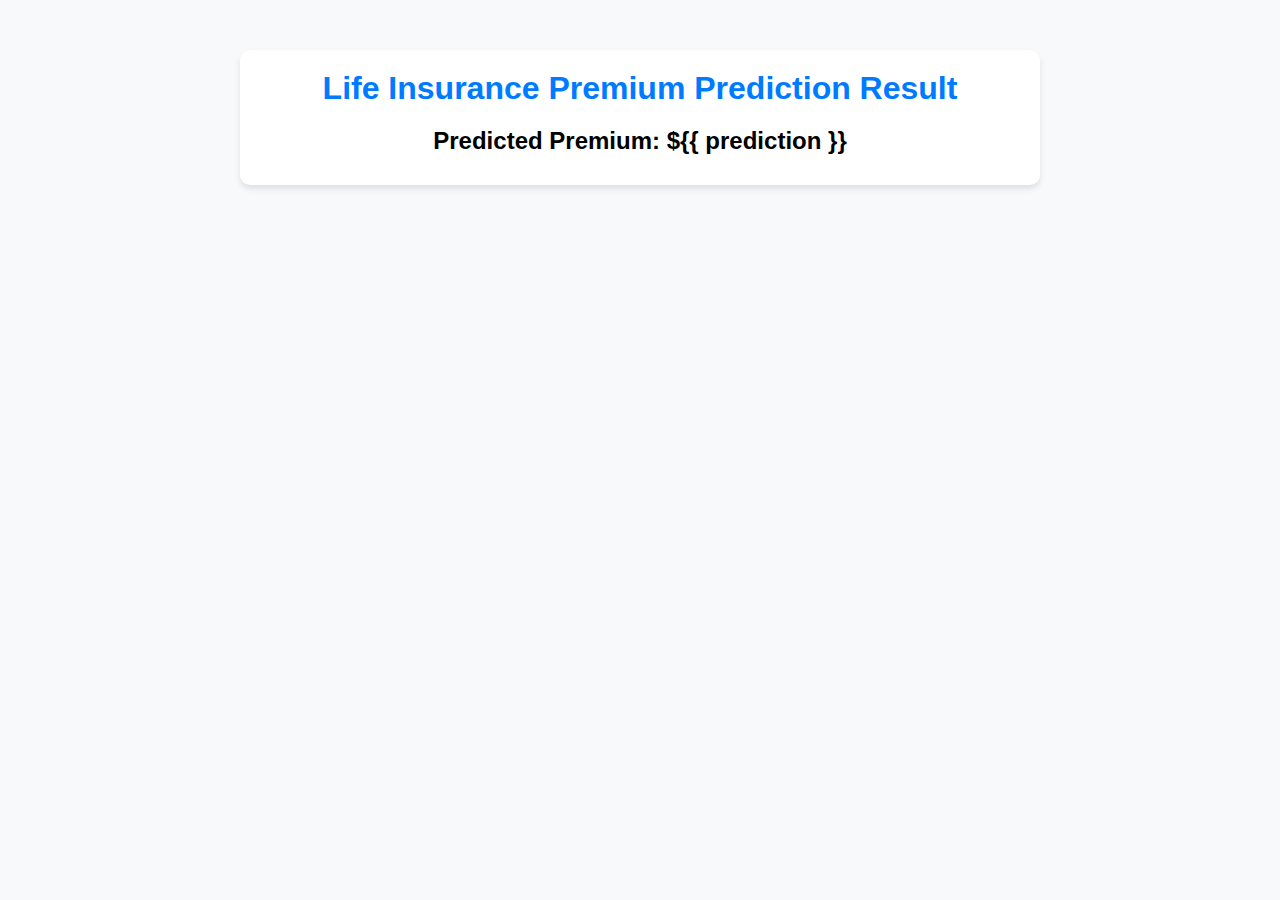
<file: result.html>
<!DOCTYPE html>
<html lang="en">
  <head>
    <meta charset="UTF-8" />
    <meta name="viewport" content="width=device-width, initial-scale=1.0" />
    <title>Result</title>
    <style>
      /* Reset CSS */
      * {
        box-sizing: border-box;
        margin: 0;
        padding: 0;
      }

      /* Global Styles */
      body {
        font-family: Arial, sans-serif;
        background-color: #f8f9fa;
        text-align: center;
      }

      .container {
        max-width: 800px; /* Twice as wide */
        margin: 50px auto;
        padding: 20px;
        background-color: #fff;
        border-radius: 10px;
        box-shadow: 0 4px 6px rgba(0, 0, 0, 0.1);
      }

      h1 {
        color: #007bff;
        margin-bottom: 20px;
      }

      h2 {
        margin-bottom: 10px;
      }
    </style>
  </head>
  <body>
    <div class="container">
      <h1>Life Insurance Premium Prediction Result</h1>
      <h2>Predicted Premium: ${{ prediction }}</h2>
    </div>
  </body>
</html>
</file>
